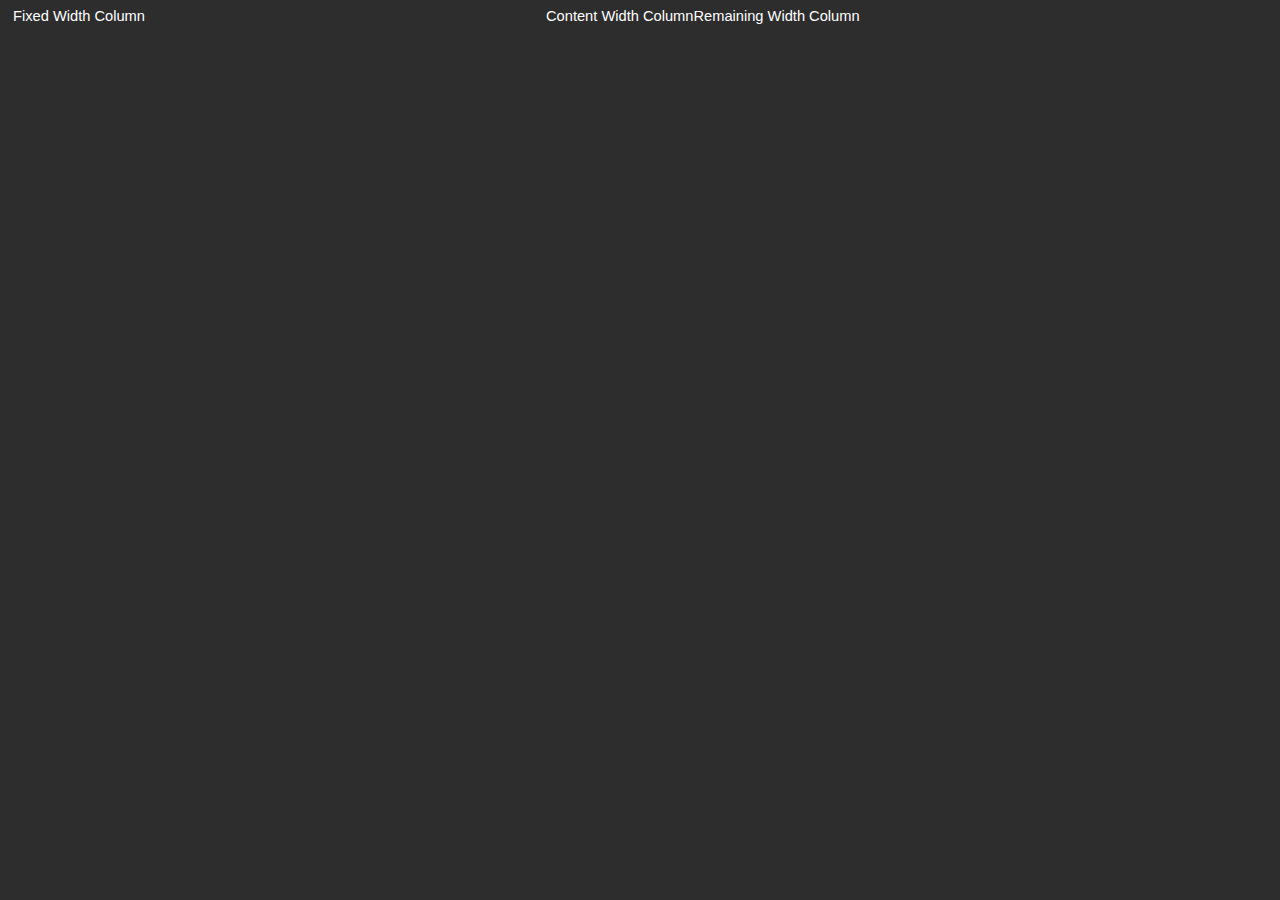
<file: layout.html>
<!DOCTYPE html>
<html>

<head>
    <meta charset="UTF-8">
    <link rel="stylesheet" href="sheet.css">
    <title>Layout Demo</title>
</head>

<body>

    <div class="body-container">
        <div class="column fixed-width">Fixed Width Column</div>
        <div class="column content-width">Content Width Column</div>
        <div class="column remaining-width">Remaining Width Column</div>
    </div>

</body>

</html>
</file>
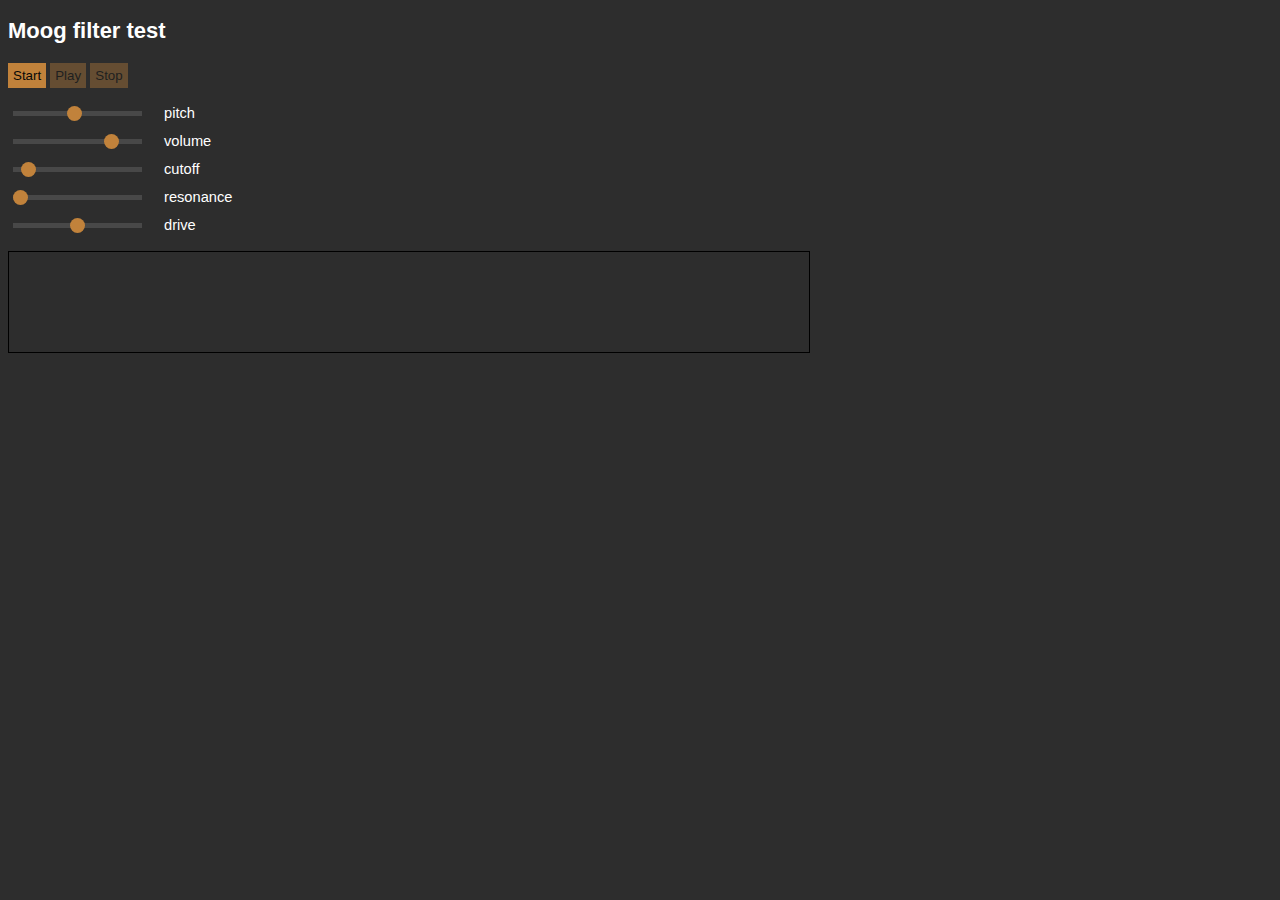
<file: moog.html>
<!DOCTYPE html>
<html>

<head>
  <meta charset="UTF-8">
  <link rel="stylesheet" href="sheet.css">
  <title>Moog filter test</title>
</head>

<body>

  <h2>Moog filter test</h2>

  <button class="orangebutton" id="start-button">Start</button>
  <button class="orangebutton" id="play-button">Play</button>
  <button class="orangebutton" id="stop-button">Stop</button>

  <p></p>
  
  <div class="slider-container">
    <input class="slider" type="range" id="pitch" min="0" max="127" value="60" step="1">
    <label id="pitch-label" for="pitch">pitch</label>
  </div>

  <div class="slider-container">
    <input class="slider" type="range" id="volume" min="0" max="1" value="0.8" step="0.01">
    <label id="volume-label" for="volume">volume</label>
  </div>

  <div class="slider-container">
    <input class="slider" type="range" id="cutoff" min="50" max="6500" value="500" step="0.01">
    <label id="cutoff-label" for="cutoff">cutoff</label>
  </div>

  <div class="slider-container">
    <input class="slider" type="range" id="resonance" min="0" max="4" value="0" step="0.01">
    <label id="resonance-label" for="resonance">resonance</label>
  </div>

  <div class="slider-container">
    <input class="slider" type="range" id="drive" min="0" max="2" value="1" step="0.01">
    <label id="drive-label" for="drive">drive</label>
  </div>


  <p><canvas id="scope-canvas" width="800" height="100" style="border:1px solid #000000;">
    Your browser does not support the HTML5 canvas tag.
  </canvas></p>

  <script src="moog.js"></script>

</body>

</html>
</file>
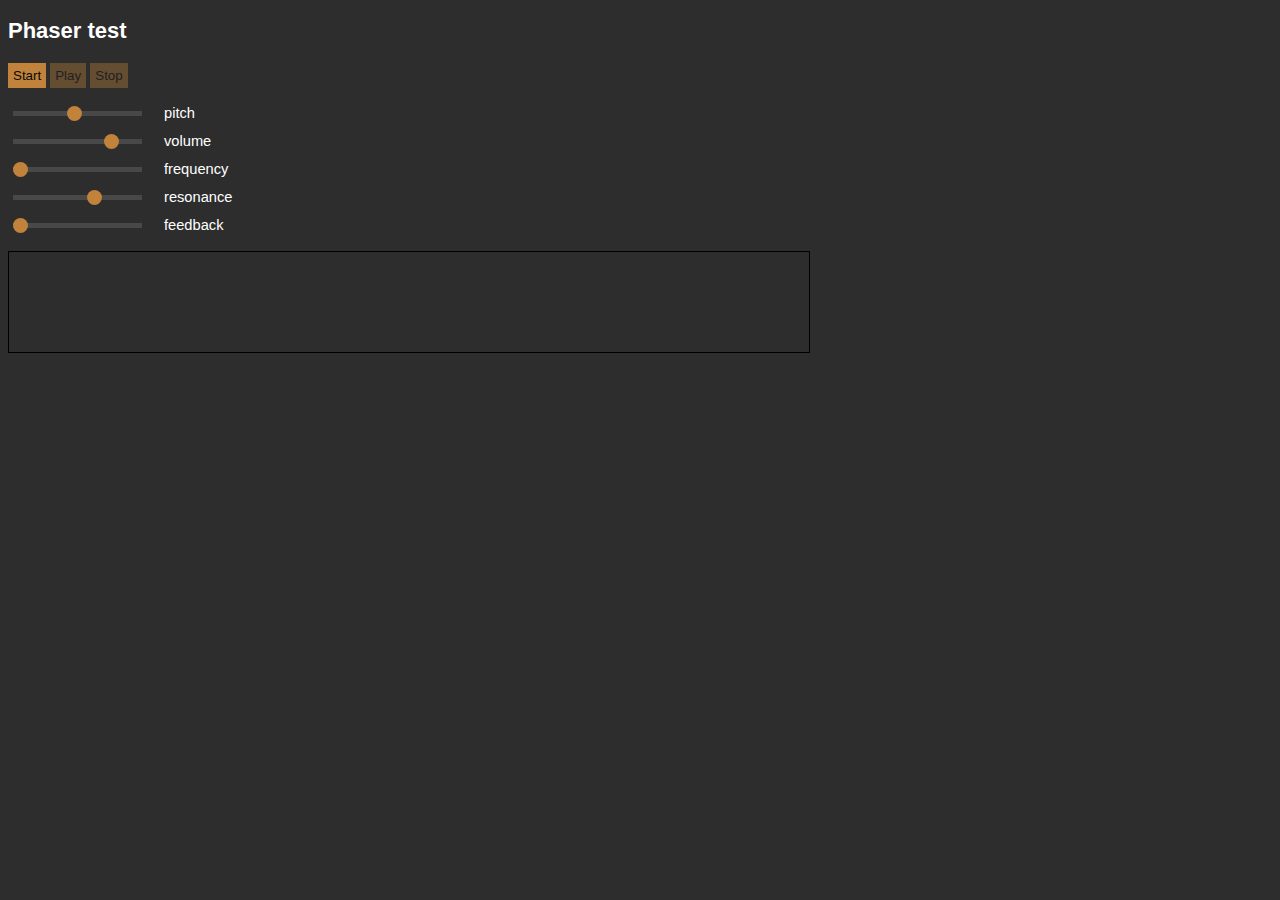
<file: phaser.html>
<!DOCTYPE html>
<html>

<head>
  <meta charset="UTF-8">
  <link rel="stylesheet" href="sheet.css">
  <title>Phaser test</title>
</head>

<body>

  <h2>Phaser test</h2>

  <button class="orangebutton" id="start-button">Start</button>
  <button class="orangebutton" id="play-button">Play</button>
  <button class="orangebutton" id="stop-button">Stop</button>

  <p></p>
  
  <div class="slider-container">
    <input class="slider" type="range" id="pitch" min="0" max="127" value="60" step="1">
    <label id="pitch-label" for="pitch">pitch</label>
  </div>

  <div class="slider-container">
    <input class="slider" type="range" id="volume" min="0" max="1" value="0.8" step="0.01">
    <label id="volume-label" for="volume">volume</label>
  </div>

  <div class="slider-container">
    <input class="slider" type="range" id="frequency" min="90" max="2000" value="80" step="0.01">
    <label id="frequency-label" for="frequency">frequency</label>
  </div>

  <div class="slider-container">
    <input class="slider" type="range" id="resonance" min="0" max="1" value="0.65" step="0.01">
    <label id="resonance-label" for="resonance">resonance</label>
  </div>

  <div class="slider-container">
    <input class="slider" type="range" id="feedback" min="0" max="1" value="0" step="0.01">
    <label id="feedback-label" for="feedback">feedback</label>
  </div>

  <p><canvas id="scope-canvas" width="800" height="100" style="border:1px solid #000000;">
    Your browser does not support the HTML5 canvas tag.
  </canvas></p>

  <script src="phaser.js"></script>

</body>

</html>
</file>
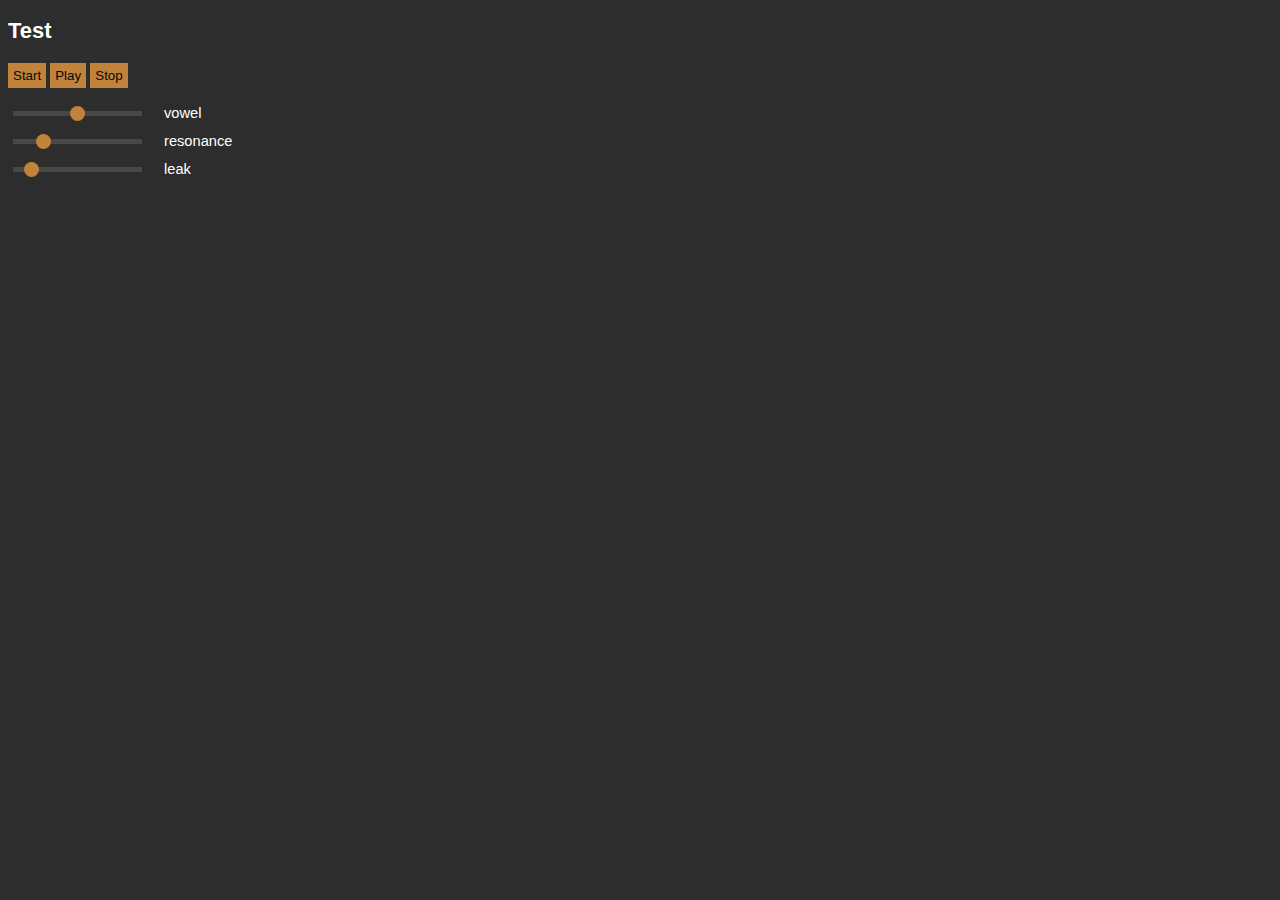
<file: test.html>
<!DOCTYPE html>
<html>

<head>
  <meta charset="UTF-8">
  <link rel="stylesheet" href="sheet.css">
  <title>Test</title>
</head>

<body>

  <h2>Test</h2>

  <button class="orangebutton" id="start-button">Start</button>
  <button class="orangebutton" id="play-button">Play</button>
  <button class="orangebutton" id="stop-button">Stop</button>

  <p></p>
  
  <div class="slider-container">
    <input class="slider" type="range" id="vowel" min="0" max="1" value="0.5" step="0.01">
    <label id="vowel-label" for="vowel">vowel</label>
  </div>

  <div class="slider-container">
    <input class="slider" type="range" id="resonance" min="0" max="0.5" value="0.1" step="0.01">
    <label id="resonance-label" for="resonance">resonance</label>
  </div>

  <div class="slider-container">
    <input class="slider" type="range" id="leak" min="0" max="1" value="0.1" step="0.01">
    <label id="leak-label" for="leak">leak</label>
  </div>

  <script src="test.js"></script>

</body>

</html>
</file>
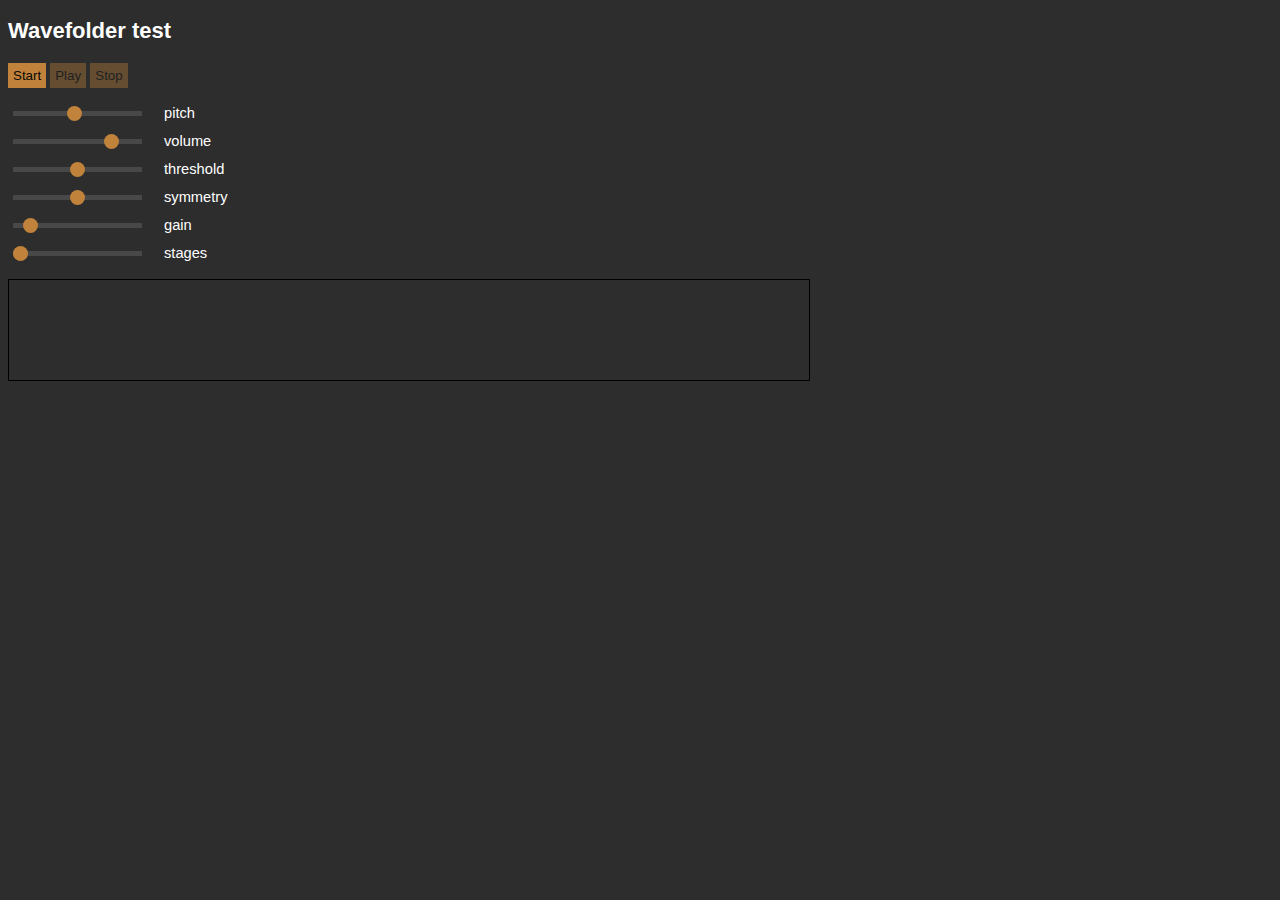
<file: wavefolder.html>
<!DOCTYPE html>
<html>

<head>
  <meta charset="UTF-8">
  <link rel="stylesheet" href="sheet.css">
  <title>Wavefolder test</title>
</head>

<body>

  <h2>Wavefolder test</h2>

  <button class="orangebutton" id="start-button">Start</button>
  <button class="orangebutton" id="play-button">Play</button>
  <button class="orangebutton" id="stop-button">Stop</button>

  <p></p>
  
  <div class="slider-container">
    <input class="slider" type="range" id="pitch" min="0" max="127" value="60" step="1">
    <label id="pitch-label" for="pitch">pitch</label>
  </div>

  <div class="slider-container">
    <input class="slider" type="range" id="volume" min="0" max="1" value="0.8" step="0.01">
    <label id="volume-label" for="volume">volume</label>
  </div>

  <div class="slider-container">
    <input class="slider" type="range" id="threshold" min="0" max="1" value="0.5" step="0.01">
    <label id="threshold-label" for="threshold">threshold</label>
  </div>

  <div class="slider-container">
    <input class="slider" type="range" id="symmetry" min="-1" max="1" value="0" step="0.01">
    <label id="symmetry-label" for="symmetry">symmetry</label>
  </div>

  <div class="slider-container">
    <input class="slider" type="range" id="gain" min="0.1" max="10" value="1" step="0.01">
    <label id="gain-label" for="gain">gain</label>
  </div>

  <div class="slider-container">
    <input class="slider" type="range" id="stages" min="1" max="6" value="1" step="1">
    <label id="stages-label" for="stages">stages</label>
  </div>

  <p><canvas id="scope-canvas" width="800" height="100" style="border:1px solid #000000;">
    Your browser does not support the HTML5 canvas tag.
  </canvas></p>

  <script src="wavefolder.js"></script>

</body>

</html>
</file>
<file: sheet.css>
body {
font-family:sans-serif;
font-size:11pt;
background-color: #2d2d2d;
color:#ffffff;
}

.mermaid {
  align-items: center;
width:500px;
}

.monitor {
  font-size:10pt;
  color:#999999;
  padding: 0px;
}

.bleep-canvas {
  margin-left: 12px;
  background-color: #252525;
  border: 0px;
}

.slider-container {
  display: flex; /* Use flexbox for layout */
  align-items: center; /* Center elements vertically */
  padding: 3px;
  margin-bottom: 6px;
  width : 300px;
}

.slider {
  -webkit-appearance: none;  /* Override default CSS styles */
  appearance: none;
  height: 5px; /* Specified height */
  background: #4f4f4f; /* Grey background */
  outline: none; /* Remove outline */
  opacity: 0.8; /* Set transparency (for mouse-over effects on hover) */
  -webkit-transition: .2s; /* 0.2 seconds transition on hover */
  transition: opacity .2s;
}

/* Mouse-over effects */
.slider:hover {
  opacity: 1; /* Fully shown on mouse-over */
}

/* Mouse-over effects */
.slider[disabled]:hover {
  opacity: 0.8; /* Fully shown on mouse-over */
}

/* The slider handle (use -webkit- (Chrome, Opera, Safari, Edge) and -moz- (Firefox) to override default look) */
.slider::-webkit-slider-thumb {
  -webkit-appearance: none; /* Override default look */
  appearance: none;
  width: 15px; /* Set a specific slider handle width */
  height: 15px; /* Slider handle height */
  background: #e6983f; /* Green background */
  border-radius: 50%;
  cursor: pointer; /* Cursor on hover */
}

.docstring {
  color: #ffffff;
  opacity: 0.2;
  margin-left: 4px;
}

label {
  margin-left: 20px; /* Add some space between the slider and label */
}

.greybutton {
  color: #ffffff;
  background-color: #4f4f4f;
  box-shadow: none;
  border: 0;
  border-radius: 0px;
  padding: 5px;
  opacity:0.8
}

.greybutton:disabled {
  opacity:0.3
}

.greybutton[disabled]:hover {
  opacity:0.3
}

.greybutton:hover {
  opacity: 1
}

.orangebutton {
  color: #000000;
  background-color: #e6983f;
  box-shadow: none;
  border: 0;
  border-radius: 0px;
  padding: 5px;
  opacity:0.8
}

.orangebutton:disabled {
  opacity:0.3
}

.orangebutton[disabled]:hover {
  opacity:0.3
}

.orangebutton:hover {
  opacity: 1
}

.midibutton {
  color: #ffffff;
  background-color: #4f4f4f;
  box-shadow: none;
  border: 0;
  border-radius: 0px;
  padding: 5px;
  opacity:0.8
}

.midibutton.learning {
  background-color: #4f65d4;
}

.midibutton:disabled {
  opacity:0.3
}

.midibutton[disabled]:hover {
  opacity:0.3
}

.midibutton:hover {
  opacity: 1
}

.dropdown {
  background-color: #4f4f4f;
  color: #ffffff;
  border:0px;
  padding: 5px;
}

.dropdown:focus {
  outline: none;
}

textarea {
  width: calc(100% - 20px);
  margin-left: 10px;
  margin-right: 10px;
  background-color: #4f4f4f;
  border: 1px solid #000;
  color: #ffffff;
  padding: 5px;
}

textarea:focus {
  outline: none;
  border:1px solid #e6983f;
}

.playbutton {
  color: #000000;
  background-color: #e6983f;
  box-shadow: none;
  border: 0;
  border-radius: 0px;
  padding: 5px;
  opacity:0.8;
  width: 127px;
  margin-left:6px;
  margin-bottom:20px;
  margin-top:12px
}

.playbutton:disabled {
  opacity:0.3
}

.playbutton[disabled]:hover {
  opacity:0.3
}

.playbutton:hover {
  opacity: 1
}

.body-container {
  display: flex;
}

.column {
  border: 0px;
  padding: 0px;
  box-sizing: border-box;
}

.fixed-width {
  width: 528px; /* Adjust as needed */
  flex-shrink: 0; /* Prevents the column from shrinking */
  position : relative;
  left:5px;
  margin-right: 10px;
}

.content-width {
  white-space: nowrap; /* Prevents content from wrapping */
}

.remaining-width {
  flex-grow: 1; /* Takes up the remaining space */
  justify-content: center; /* Center horizontally */
  align-items: top;
  height: 540px; /* Set a height for the element */
}

.mermid-container {
  border:0px;
  padding:0px;
  max-height: 540;
}
</file>
